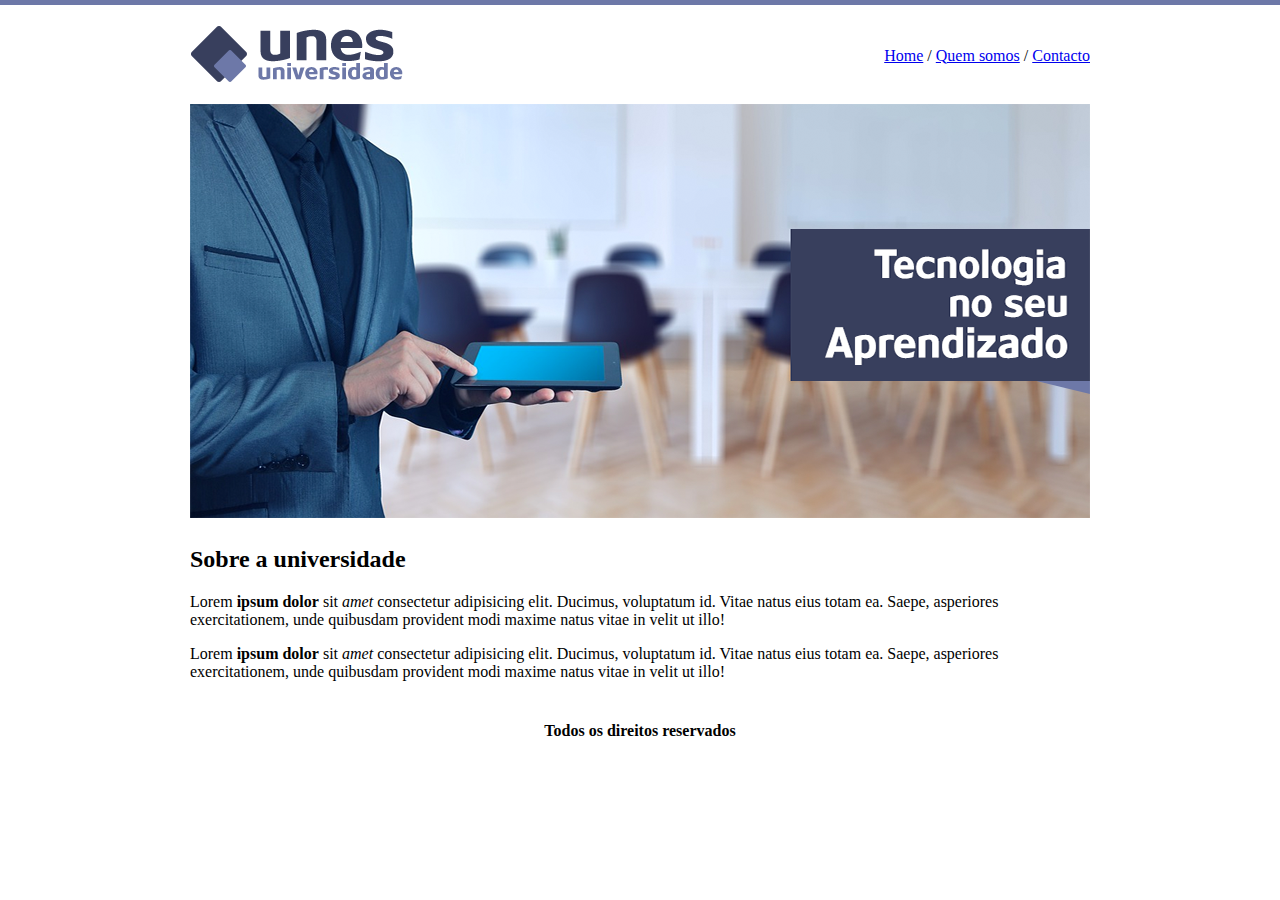
<file: projecto3/index.html>
<!DOCTYPE html>
<html>
    <head>
        <title>Unes - Página principal</title>
        <meta charset="utf-8">
    </head>
    <body background="imagens/fundo2.png">

        <table border="0" width="900" align="center">

            <tr>
                <td height="89"><img src="imagens/logo.png"></td>
                <td align="right">
                    <a href="index.html">Home</a> /
                    <a href="quem-somos.html">Quem somos</a> /
                    <a href="contacto.html">Contacto</a>
                </td>
            </tr>

            <tr>
                <td colspan="2">
                    <img src="imagens/capa.png">
                </td>
            </tr>

            <tr>
                <td colspan="2">
                    
                    <h2>Sobre a universidade</h2>
                    <p>
                        Lorem <strong>ipsum dolor</strong> sit 
                        <em>amet</em> consectetur 
                        adipisicing elit. Ducimus, voluptatum 
                        id. Vitae natus eius totam ea. Saepe, 
                        asperiores exercitationem, unde 
                        quibusdam provident modi maxime natus 
                        vitae in velit ut illo!
                    </p>

                    <p>
                        Lorem <strong>ipsum dolor</strong> sit 
                        <em>amet</em> consectetur 
                        adipisicing elit. Ducimus, voluptatum 
                        id. Vitae natus eius totam ea. Saepe, 
                        asperiores exercitationem, unde 
                        quibusdam provident modi maxime natus 
                        vitae in velit ut illo!
                    </p>

                </td>
            </tr>

           
            <td colspan="2" align="center">
                <h4>Todos os direitos reservados</h4>
            </td>
            
            </tr>

        </table>

    </body>
</html>
</file>
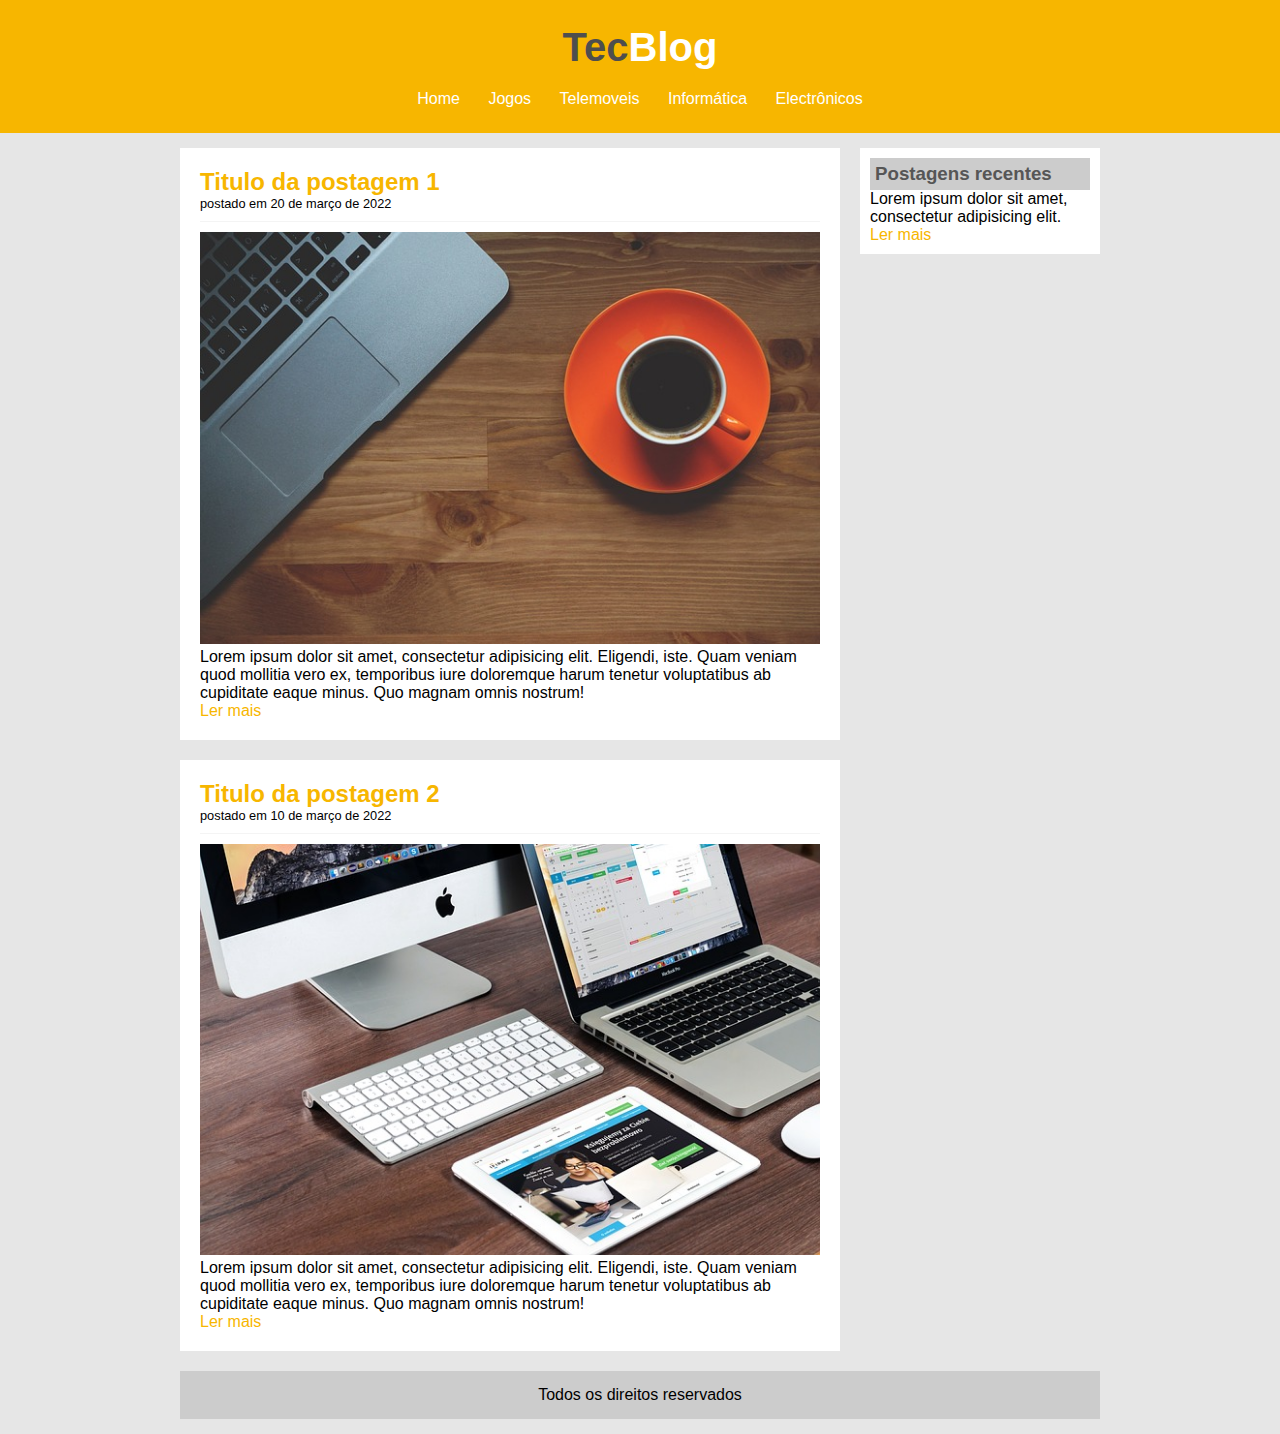
<file: TecBlog/index.html>
<!DOCTYPE html>
<html lang="en">
<head>
    <meta charset="UTF-8">
    <meta name="viewport" content="width=device-width, initial-scale=1.0">
    <title>TecBlog - O seu blogue de tecnologia</title>
    <link rel="stylesheet" type="text/css" href="css/estilo.css">
</head>
<body>
    
<div id="area-cabecalho">

    <div id="area-logo">
        <h1>Tec<span class="branco">Blog</span></h1>
    </div>
    <div id="area-menu">
        <a href="index.html">Home</a>
        <a href="jogos.html">Jogos</a>
        <a href="telemoveis.html">Telemoveis</a>
        <a href="informatica.html">Informática</a>
        <a href="electronicos.html">Electrônicos</a>
    </div>

</div>

<div id="area-principal">

    <div id="area-postagens">
        
        <!-- Abertura do post -->
        <div class="postagem">
            <h2>Titulo da postagem 1</h2>
            <span class="data-postagem">postado em 20 de março de 2022</span>
            <img width="620px" src="imagens/imagem1.jpg">
            <p>
                Lorem ipsum dolor sit amet, consectetur 
                adipisicing elit. Eligendi, iste. Quam 
                veniam quod mollitia vero ex, temporibus 
                iure doloremque harum tenetur 
                voluptatibus ab cupiditate eaque minus. 
                Quo magnam omnis nostrum!
            </p>
            <a href="">Ler mais</a>
        </div><!-- Fecho do post -->

        <!-- Abertura do post -->
        <div class="postagem">
            <h2>Titulo da postagem 2</h2>
            <span class="data-postagem">postado em 10 de março de 2022</span>
            <img width="620px" src="imagens/imagem2.jpg">
            <p>
                Lorem ipsum dolor sit amet, consectetur 
                adipisicing elit. Eligendi, iste. Quam 
                veniam quod mollitia vero ex, temporibus 
                iure doloremque harum tenetur 
                voluptatibus ab cupiditate eaque minus. 
                Quo magnam omnis nostrum!
            </p>
            <a href="">Ler mais</a>
        </div><!-- Fecho do post -->

    </div>
    <div id="area-lateral">
        
        <div class="conteudo-lateral">
            <h3>Postagens recentes</h3>
            <div>
                <p class="texto-lateral">Lorem ipsum dolor sit amet, consectetur 
                adipisicing elit.</p>
                <a href="">Ler mais</a>
            </div>
        </div>

    </div>

    <div id="rodape">
        Todos os direitos reservados
    </div>

</div>
    
</body>
</html>
</file>
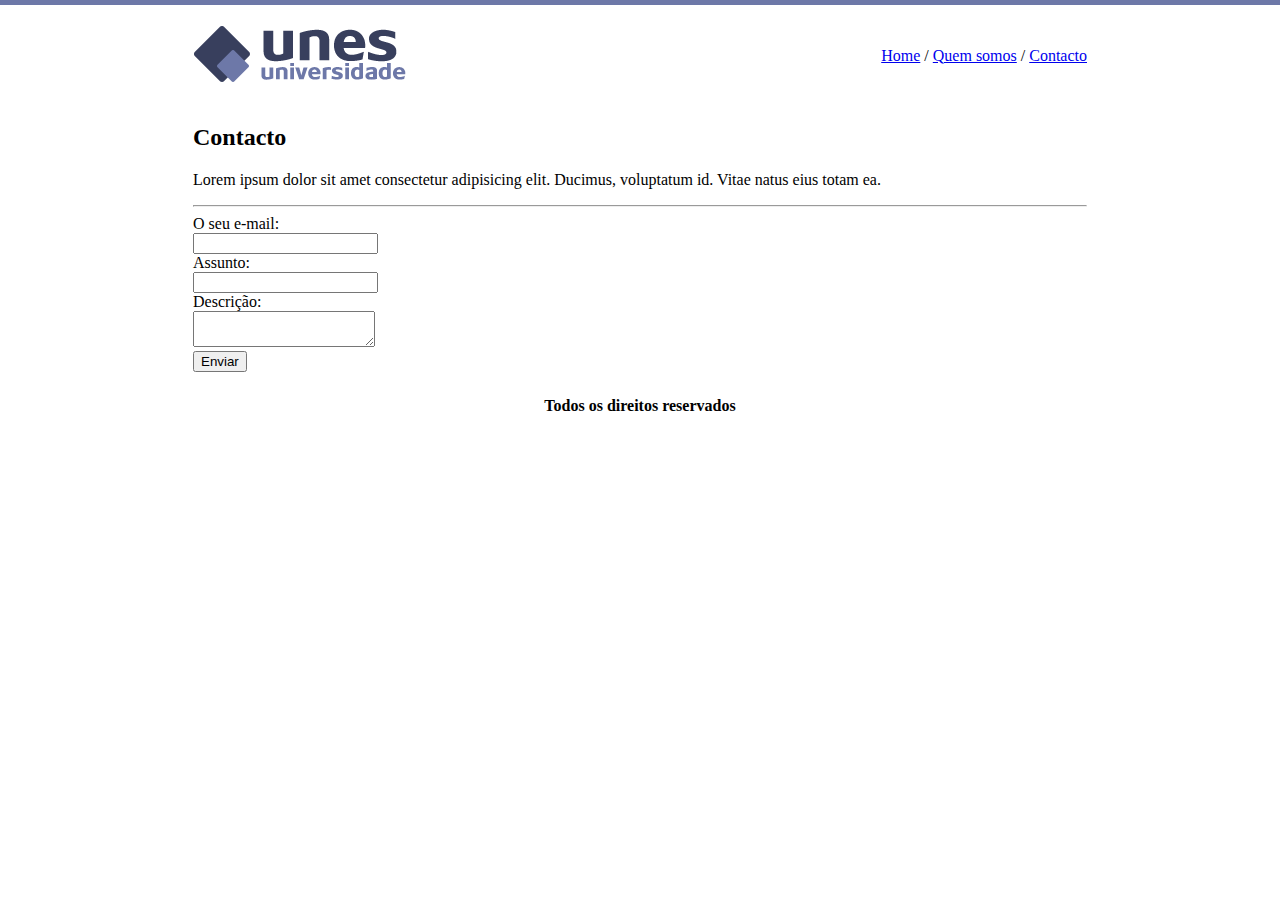
<file: projecto3/contacto.html>
<!DOCTYPE html>
<html>
    <head>
        <title>Unes - contacto</title>
        <meta charset="utf-8">
    </head>
    <body background="imagens/fundo2.png">

        <table border="0" width="900" align="center">

            <tr>
                <td height="89"><img src="imagens/logo.png"></td>
                <td align="right">
                    <a href="index.html">Home</a> /
                    <a href="quem-somos.html">Quem somos</a> /
                    <a href="contacto.html">Contacto</a>
                </td>
            </tr>

            <tr>
                <td colspan="2">
                    
                    <h2>Contacto</h2>
                    <p>
                        Lorem ipsum dolor sit 
                        amet consectetur 
                        adipisicing elit. Ducimus, voluptatum 
                        id. Vitae natus eius totam ea.
                    </p>

                    <hr>

                    <form>

                        O seu e-mail: <br>
                        <input type="text" name="email"><br>

                        Assunto: <br>
                        <input type="text" name="assunto"><br>

                        Descrição: <br>
                        <textarea></textarea><br>

                        <input type="submit" value="Enviar">

                    </form>
                    
                </td>
            </tr>

           
            <td colspan="2" align="center">
                <h4>Todos os direitos reservados</h4>
            </td>
            
            </tr>

        </table>

    </body>
</html>
</file>
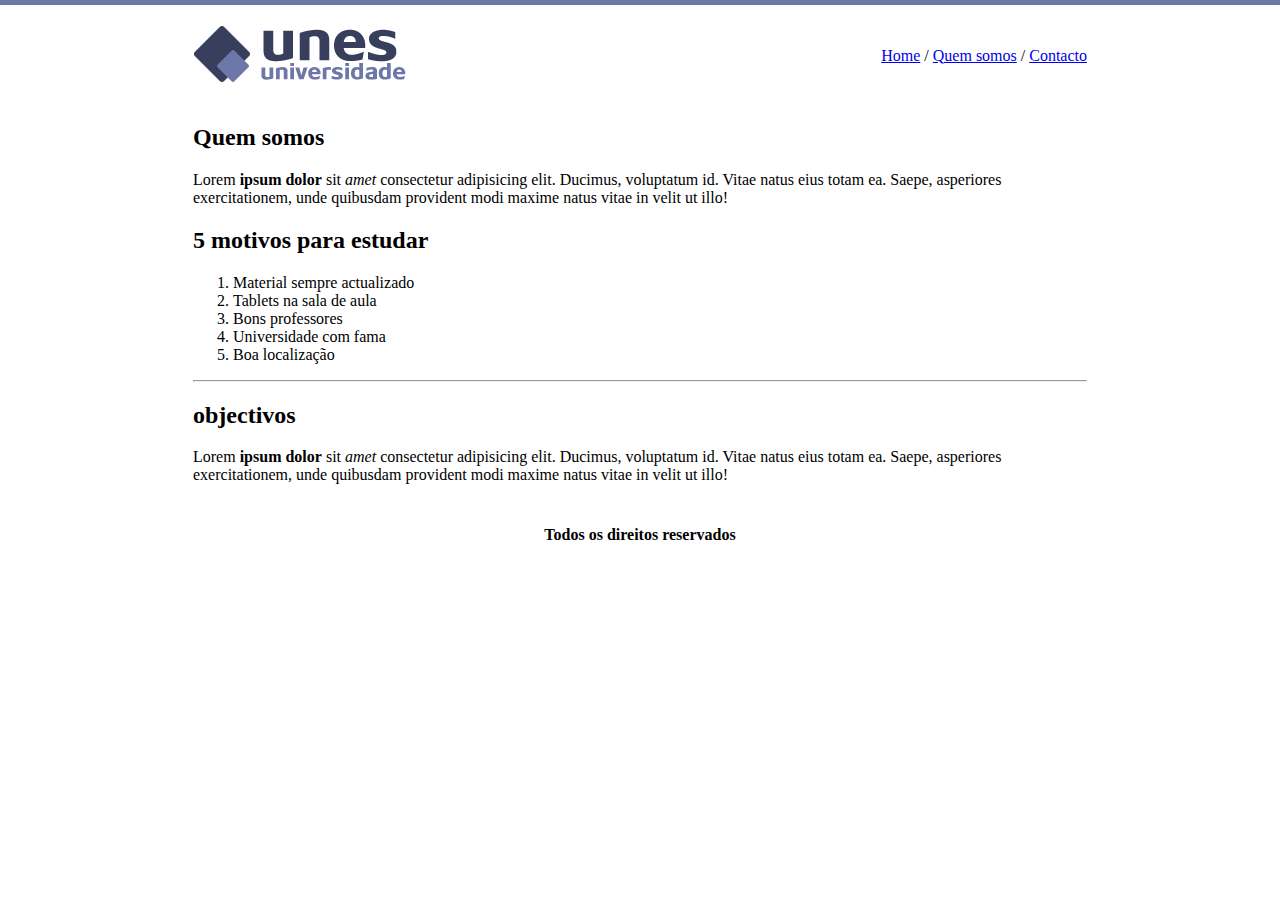
<file: projecto3/quem-somos.html>
<!DOCTYPE html>
<html>
    <head>
        <title>Unes - Quem somos</title>
        <meta charset="utf-8">
    </head>
    <body background="imagens/fundo2.png">

        <table border="0" width="900" align="center">

            <tr>
                <td height="89"><img src="imagens/logo.png"></td>
                <td align="right">
                    <a href="index.html">Home</a> /
                    <a href="quem-somos.html">Quem somos</a> /
                    <a href="contacto.html">Contacto</a>
                </td>
            </tr>

            <tr>
                <td colspan="2">
                    
                    <h2>Quem somos</h2>
                    <p>
                        Lorem <strong>ipsum dolor</strong> sit 
                        <em>amet</em> consectetur 
                        adipisicing elit. Ducimus, voluptatum 
                        id. Vitae natus eius totam ea. Saepe, 
                        asperiores exercitationem, unde 
                        quibusdam provident modi maxime natus 
                        vitae in velit ut illo!
                    </p>

                    <h2>5 motivos para estudar</h2>
                    <ol>
                        <li>Material sempre actualizado</li>
                        <li>Tablets na sala de aula</li>
                        <li>Bons professores</li>
                        <li>Universidade com fama</li>
                        <li>Boa localização</li>
                    </ol>

                    <hr>

                    <h2>objectivos</h2>
                    <p>
                        Lorem <strong>ipsum dolor</strong> sit 
                        <em>amet</em> consectetur 
                        adipisicing elit. Ducimus, voluptatum 
                        id. Vitae natus eius totam ea. Saepe, 
                        asperiores exercitationem, unde 
                        quibusdam provident modi maxime natus 
                        vitae in velit ut illo!
                    </p>

                </td>
            </tr>

           
            <td colspan="2" align="center">
                <h4>Todos os direitos reservados</h4>
            </td>
            
            </tr>

        </table>

    </body>
</html>
</file>
<file: TecBlog/css/estilo.css>
/*Limpar formatações padrão*/
*{
    margin: 0;
    padding: 0;
}

body {
    font-size: 1em;
    font-family: "Trebuchet MS", Helvetica, sans-serif; 
    background: #e6e6e6;
}

/*
Layout
*/
#area-cabecalho {
    background-color: #f7b600;
    padding: 15px;
    text-align: center;
}

#area-logo, #area-menu {
    padding: 10px;
}

#area-principal {
    width: 920px;
    margin: 0 auto;
    padding: 15px;
}

#area-postagens {
    width: 660px;
    float: left;
}

#area-lateral {
    width: 240px;
    float: right;
}

.postagem{
    padding: 20px;
    margin-bottom: 20px;
    background: white;
}

.conteudo-lateral {
    background: white;
    padding: 10px;
    margin-bottom: 20px;
}

#rodape {
    clear: both;
    text-align: center;
    padding: 15px;
    background: #ccc;
}

/*
Formatação do menu
*/
a {
    text-decoration: none;
}

a:link, a:visited {
    color: #f7b600;
}

a:hover {
    text-decoration: underline;
}

#area-cabecalho a:link, #area-cabecalho a:visited {
    color: #FFF;
    padding: 8px 12px;
}

#area-cabecalho a:hover {
    color: #f7b600;
    background: #FFF;
    text-decoration: none;
}

/*
Formatações em geral
*/
h1 {
    color: #4e4e4e;
    font-size: 2.5em;
}

h2 {
    color: #f7b600;
}

h3 {
    color: #565656;
    background: #ccc;
    padding: 5px;
}

.branco{
    color: white;
}

.data-postagem {
    font-size: 0.8em;
    border-bottom: 1px solid #f4f4f4;
    padding-bottom: 10px;
    margin-bottom: 10px;
    display: block;
}

.texto_lateral {
    font-size: 0.8em;
    padding: 5px;
}
</file>
